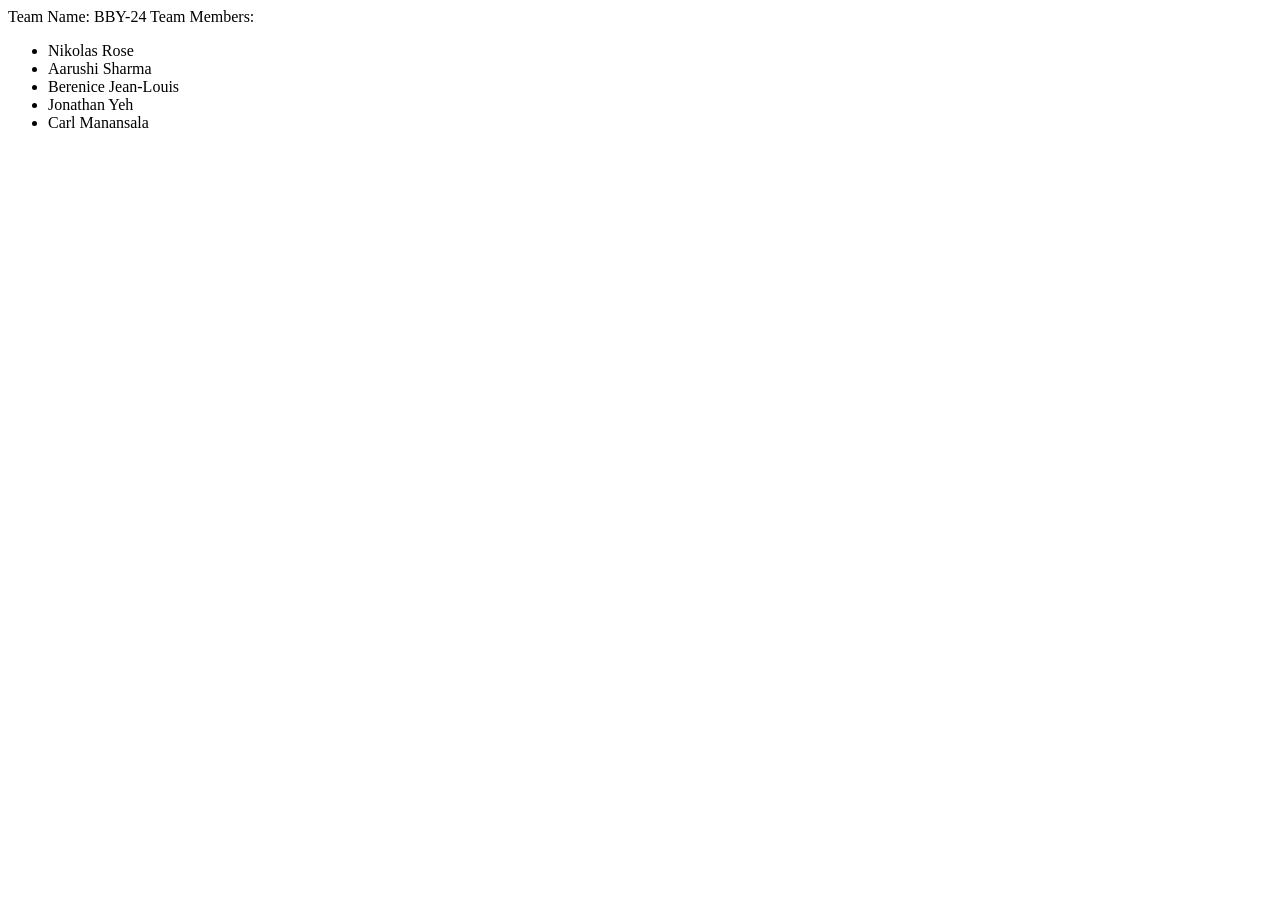
<file: about.html>
<html>
    <body>
        Team Name: BBY-24
        Team Members:
        <ul>
            <li>Nikolas Rose</li>
            <li>Aarushi Sharma </li>
            <li>Berenice Jean-Louis</li>
            <li>Jonathan Yeh </li>
            <li>Carl Manansala</li>
        </ul>
    </body>
</html>
</file>
